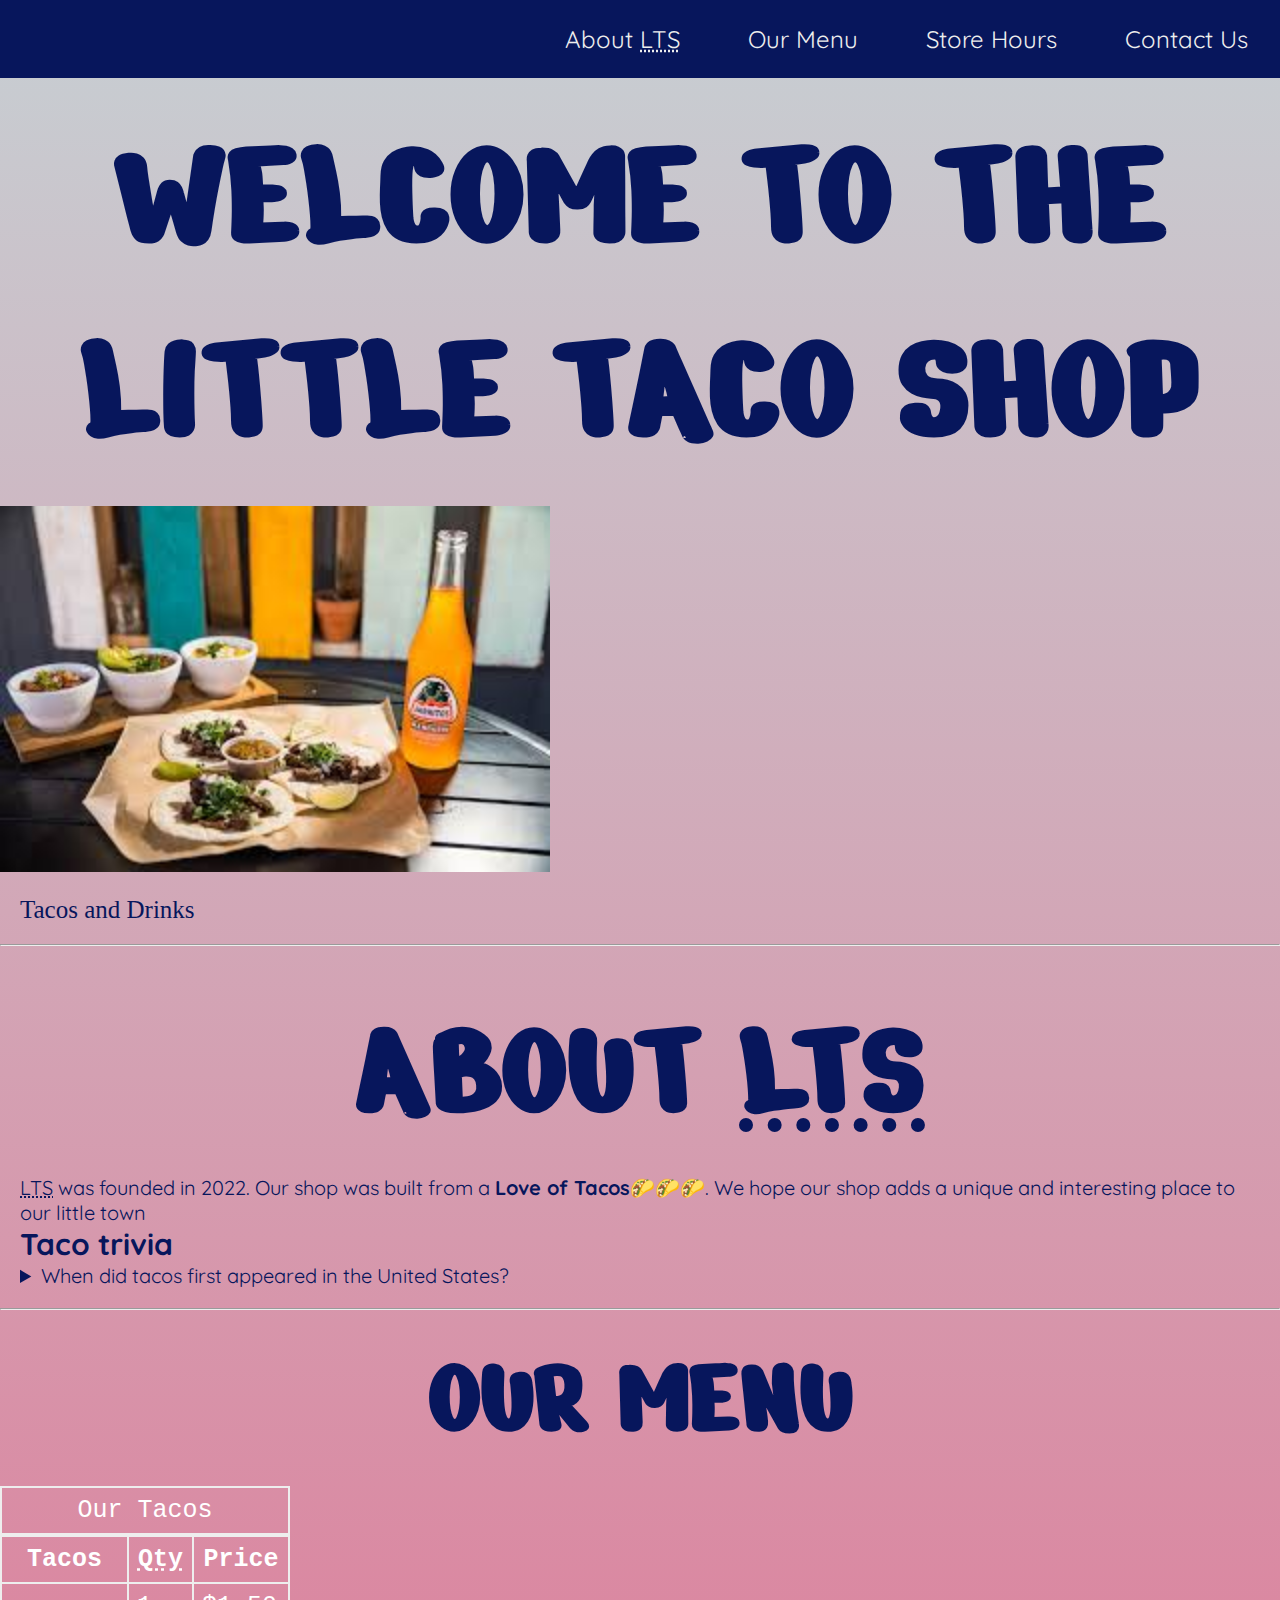
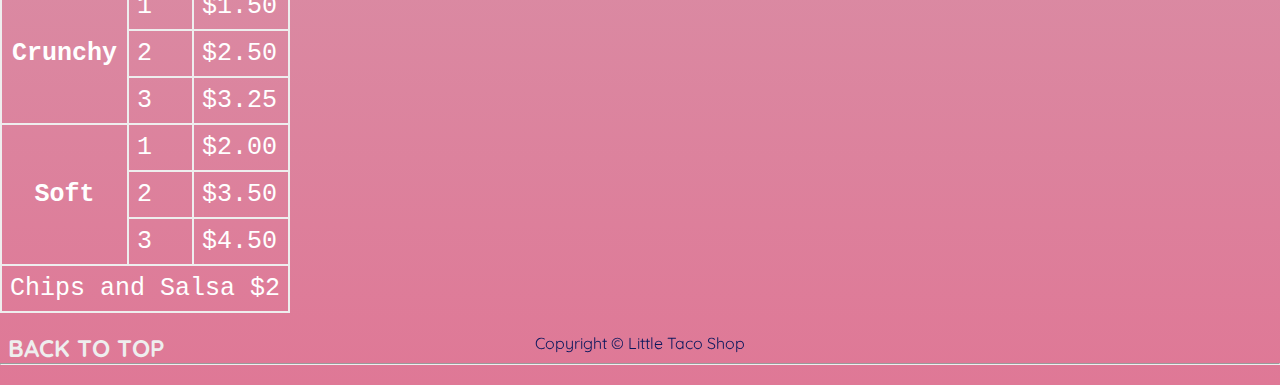
<file: index.html>
<!DOCTYPE html>
<html lang="en">
    <head>
            <meta charset="UTF-8">
            <meta name="author" content="Femi">
            <meta name="description" content="My HTML 5 project">
            <title> The little Taco shop</title>

            <link rel="preconnect" href="https://fonts.googleapis.com">
        <link rel="preconnect" href="https://fonts.gstatic.com" crossorigin>
        <link href="https://fonts.googleapis.com/css2?family=Nerko+One&display=swap" rel="stylesheet">

        <link rel="preconnect" href="https://fonts.googleapis.com">
        <link rel="preconnect" href="https://fonts.gstatic.com" crossorigin>
        <link href="https://fonts.googleapis.com/css2?family=Nerko+One&family=Quicksand:wght@300..700&display=swap" rel="stylesheet">

            <link rel="icon" href="download.jpg" type="image/icon">
            <link rel="stylesheet" href="index.css" type="text/css">
            
            <script async src="https://pagead2.googlesyndication.com/pagead/js/adsbygoogle.js?client=ca-pub-3803899232747000"
            crossorigin="anonymous"></script>
    </head>
    <body>
        <header>
            
            <nav>    
                
                <ul class="Links">
                    <li>
                        <a href="#about">About <abbr title="The little Taco Shope">LTS</abbr></a>
                    </li>
                    <li>
                        <a href="#menu">Our Menu</a>
                    </li>
                    <li>
                        <a href="storehours.html" type="text/html"> Store Hours</a>
                    </li>
                    <li>
                        <a href="contact.html" type="text/html"> Contact Us</a>
                    </li>
                </ul>
            </nav>
            
            <h1>WELCOME TO THE LITTLE TACO SHOP</h1>

                <figure>
                    <img src="tacosanddrink.jpg" alt="tacosanddrink" title="We love Tacos" width="550" height="366">
                    <figcaption id="size">
                        Tacos and Drinks
                    </figcaption>
                </figure>
                
        </header>

            <hr>

            <main>
                <article id="about-LTS">
                    
                    <h2 id="info"> ABOUT <abbr title="The little Taco Shop">LTS</abbr> </h2>
                    
                        <p> <abbr title="The little Taco Shop">LTS</abbr> was founded in <time datetime="2022">2022</time>. Our shop was built from a <strong>Love of Tacos</strong>🌮🌮🌮. We hope our shop adds a unique and interesting place to our little town</p>
                    
                    <section>
                        <h2>Taco trivia</h2>
                        <aside>
                            <details>
                                <summary>
                                When did tacos first appeared in the United States?
                                </summary>
                                <p>Jeffrey M. Pilcher, taco bistorian and professor of history at the university of Minnesotn, says the earliest mention of tacos1 in the United states are in a news paper ferom <time datetime="1905">1905</time> (source:<cite><a href="https://www.smithsoniqanmag.com/">Smithsonian Magazine)</a></cite></p>
                            </details>
                        </aside>
                    </section>
                </article>

                <hr>

                <article id="menu">
                    <h2 id="ok">OUR MENU</h2>
                    <table>
                        <caption>
                            Our Tacos
                        </caption>
                        <thead>
                            <tr>
                                <th scope="col">Tacos</th>
                                <th scope="col"><abbr title="quantity">Qty</abbr></th>
                                <th scope="col">Price</th>
                            </tr>
                            <tr>
                                <th scope="row" rowspan="3"> Crunchy</th>
                                <td>1</td>
                                <td>$1.50</td>
                            </tr>
                            <tr>
                                <td>2</td>
                                <td>$2.50</td>
                            </tr>
                            <tr>
                                <td>3</td>
                                <td>$3.25</td>
                            </tr>
                            <tr>
                                <th scope="row" rowspan="3">Soft</th>
                                <td>1</td>
                                <td>$2.00</td>
                            </tr>
                            <tr>
                                <td>2</td>
                                <td>$3.50</td>
                            </tr>
                            <tr>
                                <td>3</td>
                                <td>$4.50</td>
                            </tr>
                        </thead>
                        <tfoot>
                            <tr>
                                <td colspan="3">Chips and Salsa $2</td>
                            </tr>
                        </tfoot>
                    </table>
                    
                    <br>
                </article>
                </main>
                <footer>
                <a href="#"><strong> BACK TO TOP </strong></a>

            <hr>

            <footer class="footer">
                <p>
                    <span class="nowrap">Copyright &copy; <time id="year"></time></span>
                    <span class="nowrap">Little Taco Shop </span> 
            </footer>
    </body>
</html>
</file>
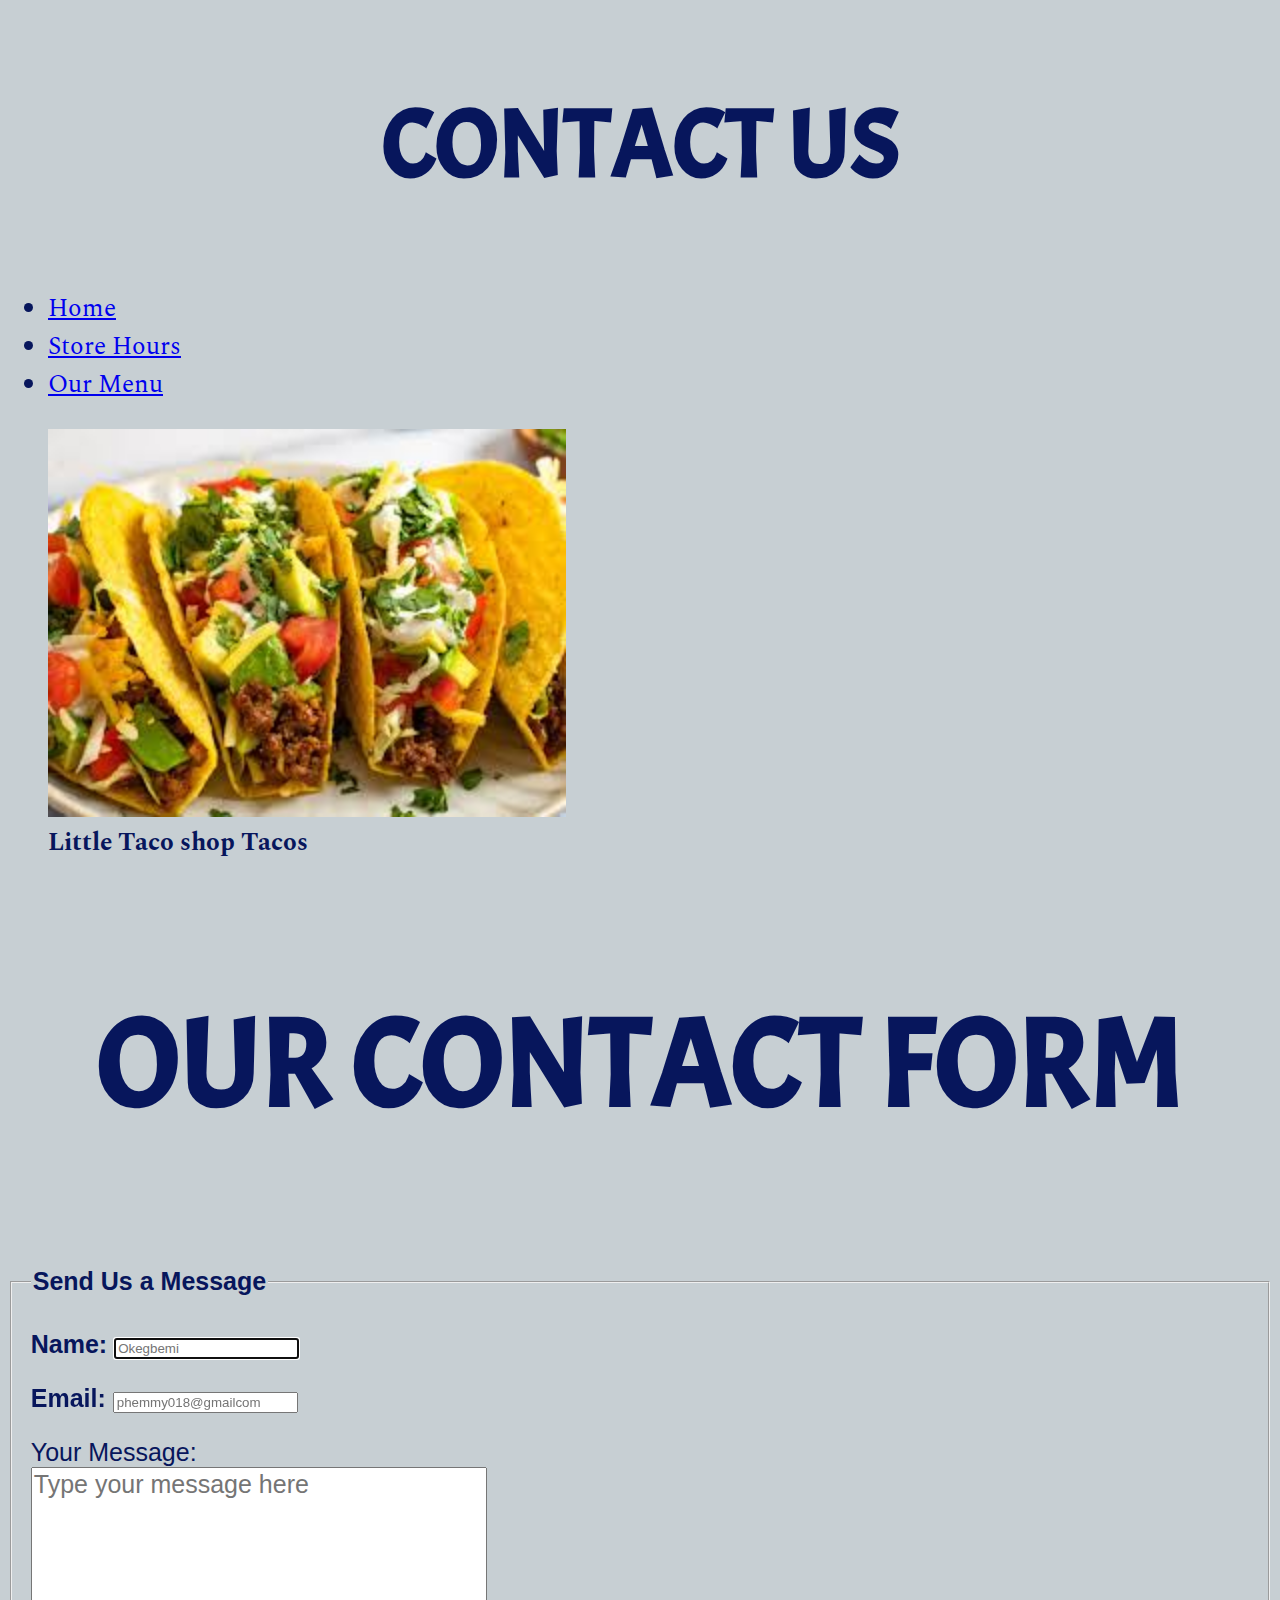
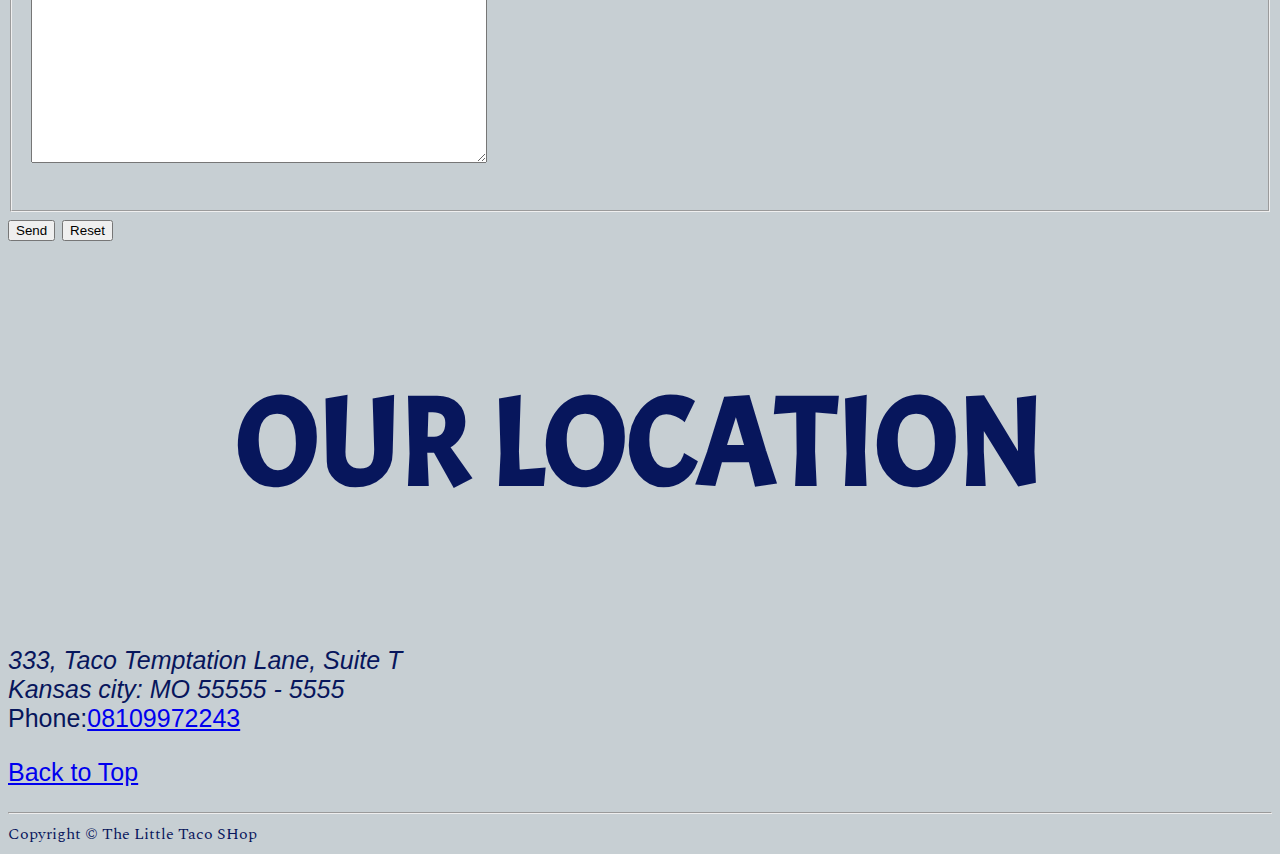
<file: contact.html>
<!DOCTYPE html>
<html lang="en">
    <head>
        <meta charset="UTF-8">
        <meta name="author" content="Phemmy">
        <meta name="description" content="Contact Page">
        <title> Contact Us - LTS</title>

        <link rel="preconnect" href="https://fonts.googleapis.com">
<link rel="preconnect" href="https://fonts.gstatic.com" crossorigin>
<link href="https://fonts.googleapis.com/css2?family=Acme&family=Nerko+One&family=Quicksand:wght@300..700&display=swap" rel="stylesheet">

<link rel="preconnect" href="https://fonts.googleapis.com">
<link rel="preconnect" href="https://fonts.gstatic.com" crossorigin>
<link href="https://fonts.googleapis.com/css2?family=Acme&family=Nerko+One&family=Quicksand:wght@300..700&family=Spectral:ital,wght@0,200;0,300;0,400;0,500;0,600;0,700;0,800;1,200;1,300;1,400;1,500;1,600;1,700;1,800&display=swap" rel="stylesheet">

        <link rel="icon" href="contact.png" type="image/icon">
        <link rel="stylesheet" href="contact.css" type="text/css">
    </head>
    <body>

        <header>
            <h1>CONTACT US</h1>
            <ul id="list">
                <li>
                    <a href="/">Home</a>
                </li>
                <li>
                    <a href="/storehours.html"> Store Hours</a>
                </li>
                <li>
                    <a href="/#menu">Our Menu</a>
                </li>
            </ul>
            <figure>
            <img src="image.jpg" alt="Little taco shop tacos" title="Tacos ready to eat" width="518" height="388">
            <figcaption id="size">
               <strong> Little Taco shop Tacos</strong>
            </figcaption>
        </figure>
        </header>
        <main>
            <section id="message">
                <h2>OUR CONTACT FORM</h2>
                <form action="https://httpbin.org/get" method="get">
                <fieldset>
                    <legend><strong>Send Us a Message</strong></legend>
                    <p>
                        <label for="firstName"><strong> Name:</strong></label>
                        <input type="text" name="firstName" id="firstName" placeholder="Okegbemi" autocomplete="on" required autofocus>
                    </p>
                    <p>
                        <label for="email"><strong>Email:</strong></label>
                        <input type="text" name="email" id="email" placeholder="phemmy018@gmailcom" required>
                    </p>
                    <p>
                        <label for="message">Your Message:</label>
                        <br>
                        <textarea name="message" id="message" cols="30" rows="10" placeholder="Type your message here"></textarea>
                    </fieldset>
                <div id="button">
                    <button type="submit">Send</button>
                    <button type="reset">Reset</button>
                </div>
                    
                </form>
            </section>
            <section id="location">
                    <h2> OUR LOCATION</h2>
                    <address>
                        333, Taco Temptation Lane, Suite T <br>
                        Kansas city: MO 55555 - 5555
                    </address>    
                    Phone:<a href="tel:+2348109972243">08109972243</a> 
                    <p><a href="#">Back to Top</a></p>
            </section>
            </main>
            <hr>
            <footer>
                Copyright &copy; The Little Taco SHop 
            </footer>
    </body>

</html>
</file>
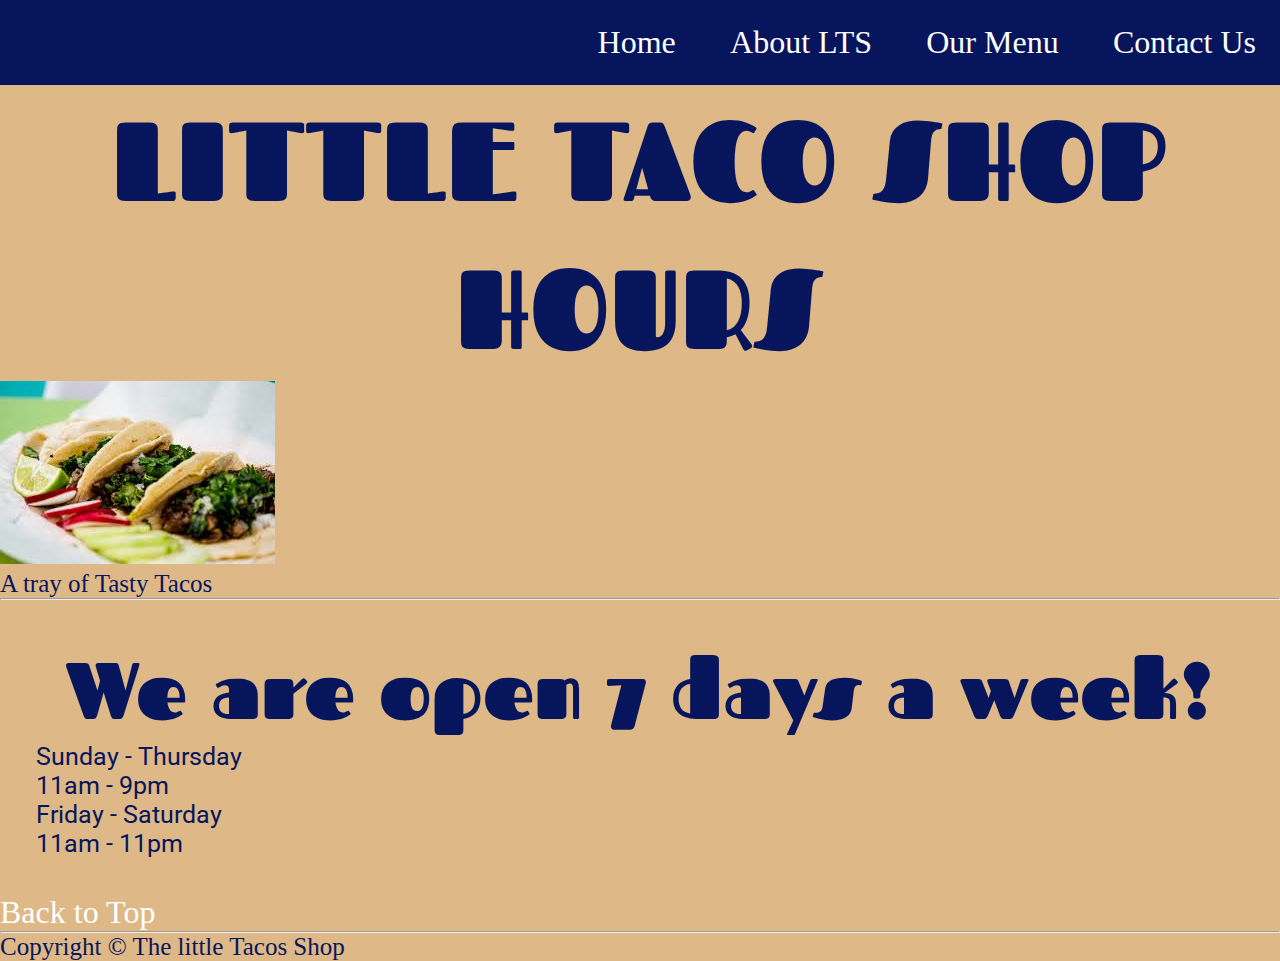
<file: storehours.html>
<!DOCTYPE html>
<html lang="en">
    <head>
        <meta charset="UTF-8">
        <meta name="author" content="Phemmy">
        <meta name="description" content="store hours for tacos shop">
        <title> LTS Hours </title>
        <link rel="icon" href="download1.jpg" type="image/icon">
        <link rel="stylesheet" href="storehouse.css" type="text/css">
    </head>
    <body>
        <header>
            
            <ul>
                <li>
                    <a href="index.html" type="text/html" rel="stylesheet">Home</a>
                </li>
                <li>
                    <a href="/#about-LTS">About LTS</a>
                </li>
                <li>
                    <a href="/#menu">Our Menu</a>
                </li>
                <li>
                    <a href="contact.html">Contact Us</a>
                </li>
            </ul>
            <h1> LITTLE TACO SHOP HOURS</h1>
            <figure>
                <img src="tacos.jpg" alt="A tray of tasty tacos" title="We love tacos" width="275" height="183">
                <figcaption>
                    A tray of Tasty Tacos
                </figcaption>
            </figure>
        </header>
        <hr>
        <main>
            <p class="days"> We are open 7 days a week!</p>
            <dl>
                <dt>Sunday - Thursday</dt>
                <dd><time datetime="11 pm">11am</time> - <time datetime="9 pm">9pm</time></dd>
                <dt>Friday - Saturday</dt>
                <dd><time datetime="11am">11am</time> - <time datetime="11pm">11pm</time></dd>
            </dl>
        </main>
        <a href="#">Back to Top</a>
        <hr>
        <footer>
            Copyright &copy; The little Tacos Shop
        </footer>
    </body>
</html>
</file>
<file: index.css>
* {
    box-sizing: border-box;
    padding: 0;
    margin: 0;
}


body {
    background-color: #c7cfd3;
    background-image: linear-gradient( #c7cfd3, #df7896);
    color: #07165c;
    font-family: "Quicksand", sans-serif;
    
}

ul {
    list-style-type: none;
    background-color: #07165c;
    color: #eee;
    text-decoration: none;
    text-align: right;

    

}


li {
    display: inline-block;
    margin: 1rem;
    padding: 0.5rem;

}


 a {
    text-decoration: none;
    color: #eee;
    margin-inline: 0.5rem;
    font-size: 1.5rem;
        position: sticky;
}

a:hover, a:focus {
    cursor: cell;
    color: gold;
}

a:active {
    color: burlywood;
}

h1 {
    padding: 20px;
    color: #07165c;
    font-size: 10em;
    text-align: center;
    font-family: "Nerko One", cursive;
}

a {
   /*  font-size: 3rem;
    color: #07165c;
    cursor:cell;
    text-decoration: none;
    text-align: center; */
}

nav {
    /* box-sizing: border-box;
    border-right: 0;
    border: 2px  solid #333;
    max-width: 100%;
    border-width: 100%;
    column-width: 100%;
    border-radius: 2rem;
    margin:  0 auto 0;
    max-width: 500px;
    text-align: center;
    font-size: 3rem;
    line-height: 7rem; */
    
}

#head {
   /*  background-color: gold;
    display: block;
    margin: auto;
    padding:0px; */
}

ul {
    list-style-type: none;
    
}

/* li {
    border-top: 1px solid #333;
    border-left: 0;
}
li:first-child {
    border-top: none;
    margin-top: auto;
    padding: 0;
}

li a {
    display: block;
} */



#size {
    font-size: 25px;
    font-family: 'Times New Roman';
    padding: 20px;
}

#info {
    padding: 20px;
    font-size: 7em;
    text-align: center;
    color:#07165c;
    font-family: "Nerko One", cursive;;
}

#about-LTS {
    padding: 20px;
    font-size: 20px;
    color: #07165c;
    font-family: "Quicksand", sans-serif;
}



#ok {
    padding: 20px;
    font-size: 7em;
    color: #07165c;
    text-align: center;
    font-family: "Nerko One", cursive;
}

table, tr, th, td, caption {
    padding: 20px;
    color: #fff;
    border: 2px solid #eee;
    font-family:  'Courier New', Courier, monospace;
    border-collapse: collapse;
    padding: 0.5rem;
    /* border-color: black; */
    font-size: 25px;
}

.footer {
    position: sticky;
    bottom: 0;
    background-color: var(--HEADER-BGCOLOR);
    color: var(--HEADER-COLOR);
    padding: var(--PADDING-TB) var(--PADDING-SIDE);
    text-align: center;
}
</file>
<file: contact.css>
body {
    background-color: rgb(199, 207, 211);
    color: #07165c;
    font-family: "Spectral", serif;
    
}

#list {
    font-size: 25px;
    
}

h1 {
    color: #07165c;
    text-align: center;
    font-family: "Acme", sans-serif;
    font-size: 6em;
    padding: 20px;
}

#size {
    font-size: 25px;
}

h2 {
    text-align: center;
    font-size: 5em;
    font-family: "Acme", sans-serif;
    color: #07165c;
    padding: 20px;
}

#message {
    font-family: sans-serif;
    font-size: 25px;
}


#location {
    font-family: sans-serif;
    font-size: 25px;
}
</file>
<file: storehouse.css>
@import url('https://fonts.googleapis.com/css2?family=Fascinate&display=swap');
@import url('https://fonts.googleapis.com/css2?family=Fascinate&family=Roboto:ital,wght@0,100;0,300;0,400;0,500;0,700;0,900;1,100;1,300;1,400;1,500;1,700;1,900&display=swap');

* {
    box-sizing: border-box;
    padding: 0;
    margin: 0;
}


body {
    font-size: 25px;
    font-weight: 400px;
    color: #07165c;
    background-color: burlywood;
}

ul {
    background-color: #07165c;
    text-align: right;
    
}

li {
    margin: 1rem;
    padding: 0.5rem;
    display: inline-block;
    background-color: #07165c;
    font-size: 2rem;
    
}

a {
    color: white;
    font-size: 2rem;
    text-decoration: none;
}

a:hover, a:focus {
    cursor: cell;
    color: gold;
}

a:active {
    color: burlywood;
}

h1 {
    font-family: "Fascinate", system-ui;
    font-size: 7rem;
    color: #07165c;
    text-align: center;
}

main {
    padding: 20px;
    margin: 1rem;
}

.days {
    font-size: 5rem;
    font-family: "Fascinate", system-ui;
    text-align: center;
    color: #07165c;
}

dl {
    color: #07165c;
    font-family: "Roboto", sans-serif;
    
}
</file>
